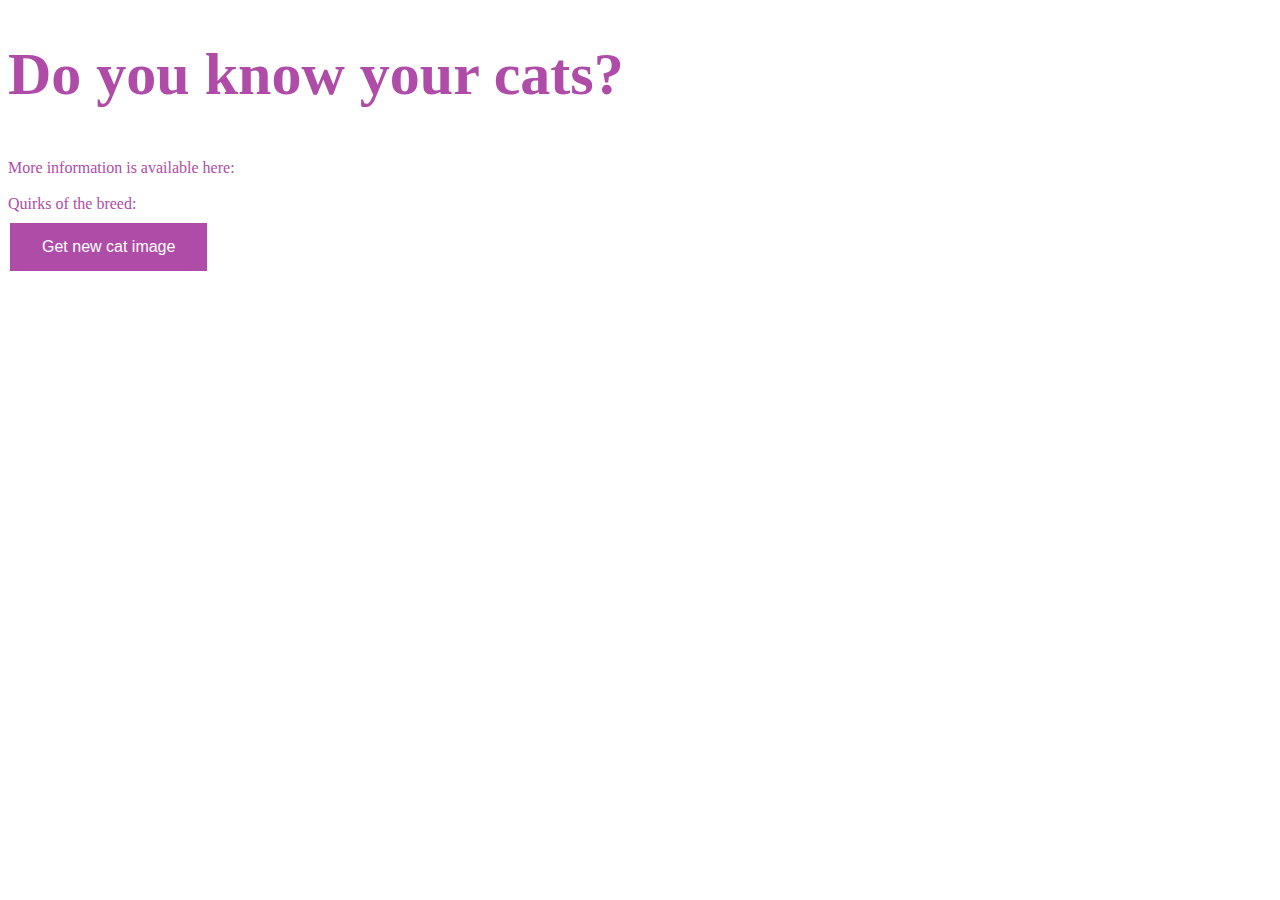
<file: index.html>
<!DOCTYPE html>
<html>
  <head>
    <h1 id="h1">Do you know your cats? </h1>
    
    <meta name="viewport" content="width=device-width, initial-scale=1" />
  <link rel="stylesheet" type="text/css" media="screen" href="main.css" />
  </head>
  <body>
     <!-- Cat Information -->
     <div class="cat_information">
      <h2 id="breed_name"></h2>
      More information is available here: <a id="wiki_link" target="_blank"></a> <br />
      Quirks of the breed:
      <div id="breed_json"></div>
    </div>

    <div class="new image">
      <button id="new_cat_button">Get new cat image</button>
    </div>
    
    <!-- Cat Image -->
    <div class ="image container">
      <img id="cat_image" class="img"></img>
    </div>
       
    <script src="main.js"></script>
  </body>
</html>
</file>
<file: main.css>
.cat_information {
    display: grid;
    justify-content: center;
    font-family: 'com', cursive;
    color: #af4ca7;
      }

  .image-container {
    width: 100%; /* Change this to your desired width */
    height: 100%; /* Change this to your desired height */
    overflow: hidden;
    display: flex;
    justify-content: center; /* Center the child element horizontally */
    align-items: center; /* Center the child element vertically */
    margin: 0 auto; /* Center the element horizontally within its parent container */
  }
  
  .img {
    max-width: 100%; /* Limit the width of the image to its container */
    max-height: 100%; /* Limit the height of the image to its container */
    object-fit: contain; /* Fit the image within its container without distorting its aspect ratio */
  }
  
  .cat_information
  {
    display: grid;
    justify-content: left;
    margin-bottom: 10px;
  }

  #new_cat_button {
    background-color: #af4ca7; /* Green */
    border: none;
    color: white;
    padding: 15px 32px;
    text-align: center;
    text-decoration: none;
    font-size: 16px;
    margin: 4px 2px;
    cursor: pointer;
    display: flex;
    margin-bottom: 10px;
    
  }

  #h1 {
    font-family: 'com', cursive;
    color: #af4ca7;
    font-size: 60px;
    margin-bottom: 10px;
  }

  body {background-color: #FFFFFF;}
</file>
